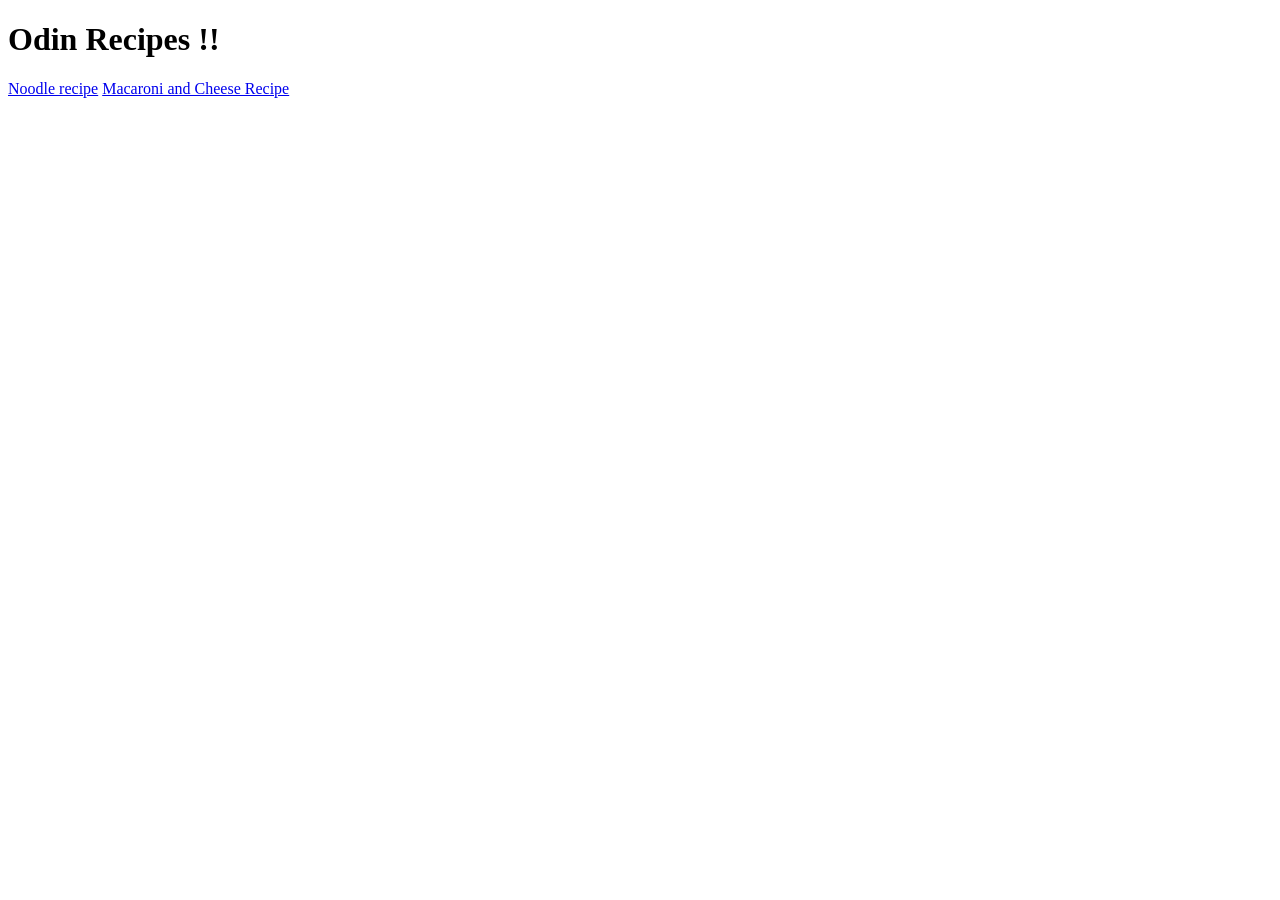
<file: index.html>
<!DOCTYPE html>
<html lang="en">
  <head>
    <meta charset="UTF-8" />
    <title>Odin Recipes</title>
  </head>
  <body>
    <h1>Odin Recipes !!</h1>
    <div>
      <a href="recipes/noodle.html">Noodle recipe</a>
      <a href="recipes/MandC.html"> Macaroni and Cheese Recipe</a>
    </div>
  </body>
</html>
</file>
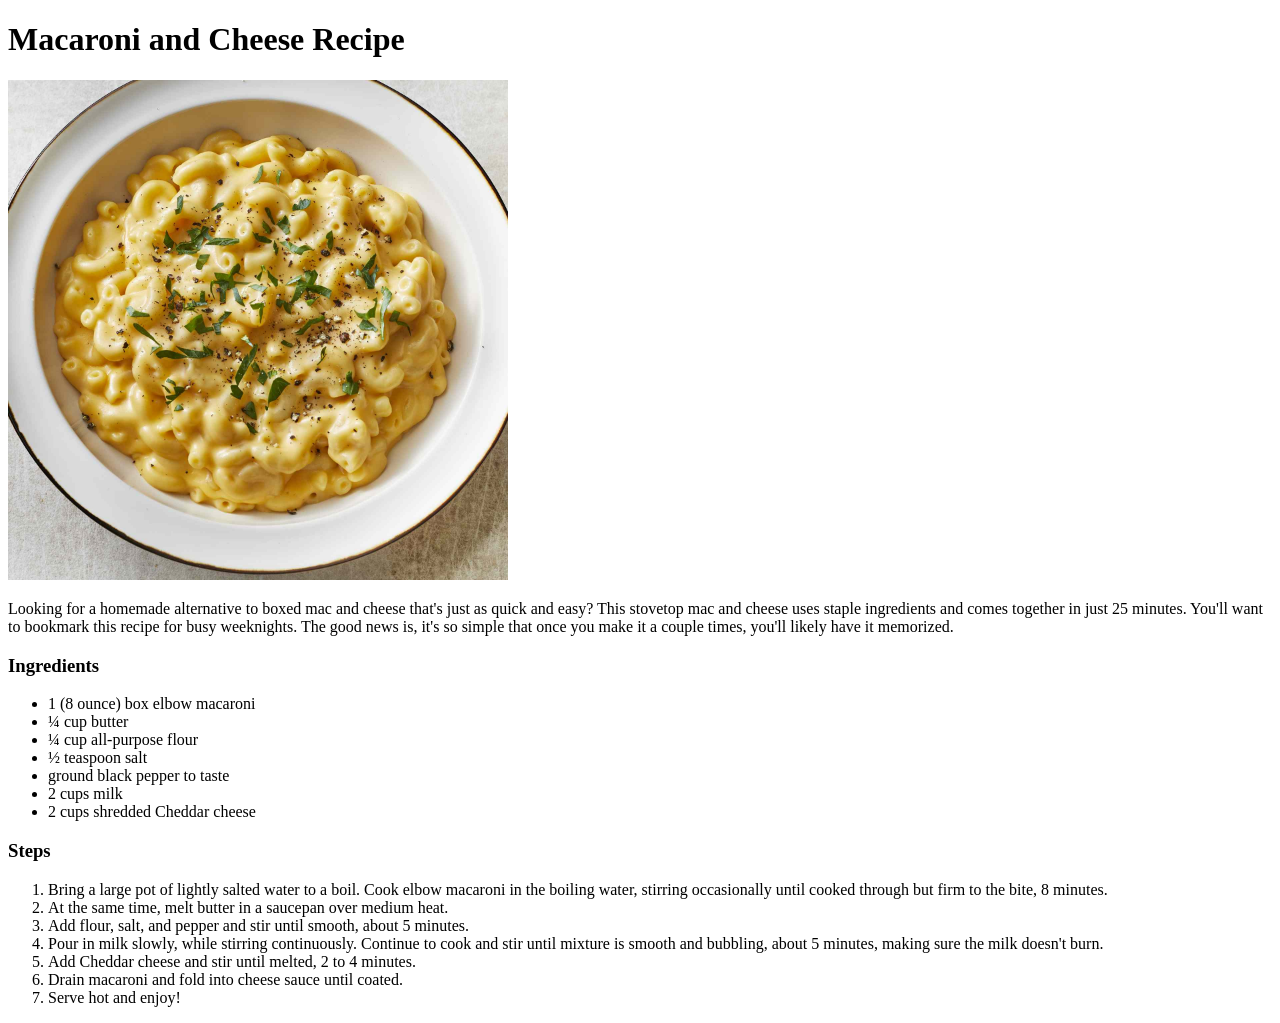
<file: recipes/MandC.html>
<!DOCTYPE html>
<html lang="en">
  <head>
    <meta charset="UTF-8" />
    <meta name="viewport" content="width=device-width, initial-scale=1.0" />
    <title>Macaroni and Cheese</title>
  </head>
  <body>
    <h1><strong>Macaroni and Cheese Recipe</strong></h1>
    <img
      src="../photos/MandC.jpg"
      alt="Macaroni and Cheese in a plate"
      width="500"
    />
    <p>
      Looking for a homemade alternative to boxed mac and cheese that's just as
      quick and easy? This stovetop mac and cheese uses staple ingredients and
      comes together in just 25 minutes. You'll want to bookmark this recipe for
      busy weeknights. The good news is, it's so simple that once you make it a
      couple times, you'll likely have it memorized.
    </p>
    <h3>Ingredients</h3>
    <ul>
      <li>1 (8 ounce) box elbow macaroni</li>

      <li>¼ cup butter</li>

      <li>¼ cup all-purpose flour</li>

      <li>½ teaspoon salt</li>

      <li>ground black pepper to taste</li>

      <li>2 cups milk</li>

      <li>2 cups shredded Cheddar cheese</li>
    </ul>
    <h3>Steps</h3>
    <ol>
      <li>
        Bring a large pot of lightly salted water to a boil. Cook elbow macaroni
        in the boiling water, stirring occasionally until cooked through but
        firm to the bite, 8 minutes.
      </li>
      <li>At the same time, melt butter in a saucepan over medium heat.</li>
      <li>
        Add flour, salt, and pepper and stir until smooth, about 5 minutes.
      </li>
      <li>
        Pour in milk slowly, while stirring continuously. Continue to cook and
        stir until mixture is smooth and bubbling, about 5 minutes, making sure
        the milk doesn't burn.
      </li>
      <li>Add Cheddar cheese and stir until melted, 2 to 4 minutes.</li>
      <li>Drain macaroni and fold into cheese sauce until coated.</li>
      <li>Serve hot and enjoy!</li>
    </ol>
  </body>
</html>
</file>
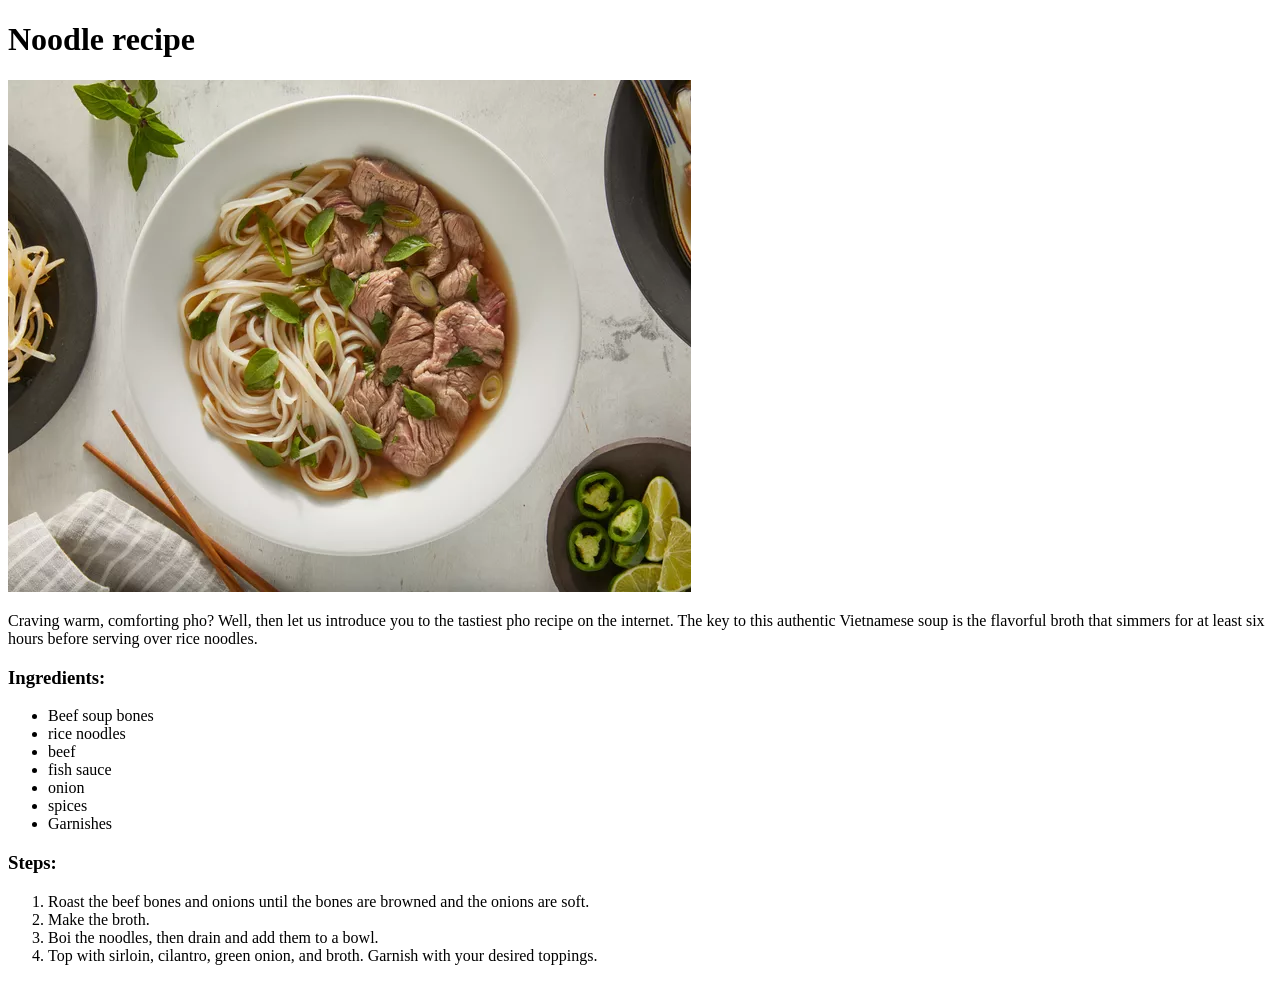
<file: recipes/noodle.html>
<!DOCTYPE html>
<html lang="en">
  <head>
    <meta charset="UTF-8" />
    <meta name="viewport" content="width=device-width, initial-scale=1.0" />
    <title>Noodle recipe</title>
  </head>
  <body>
    <h1><strong>Noodle recipe</strong></h1>
    <img src="../photos/noodle.webp" alt="a vietnamese noodle recipe" />
    <p>
      Craving warm, comforting pho? Well, then let us introduce you to the
      tastiest pho recipe on the internet. The key to this authentic Vietnamese
      soup is the flavorful broth that simmers for at least six hours before
      serving over rice noodles.
    </p>

    <h3><strong>Ingredients:</strong></h3>
    <ul>
      <li>Beef soup bones</li>
      <li>rice noodles</li>
      <li>beef</li>
      <li>fish sauce</li>
      <li>onion</li>
      <li>spices</li>
      <li>Garnishes</li>
    </ul>
    <h3><strong>Steps:</strong></h3>
    <ol>
      <li>
        Roast the beef bones and onions until the bones are browned and the
        onions are soft.
      </li>
      <li>Make the broth.</li>
      <li>Boi the noodles, then drain and add them to a bowl.</li>
      <li>
        Top with sirloin, cilantro, green onion, and broth. Garnish with your
        desired toppings.
      </li>
    </ol>
  </body>
</html>
</file>
